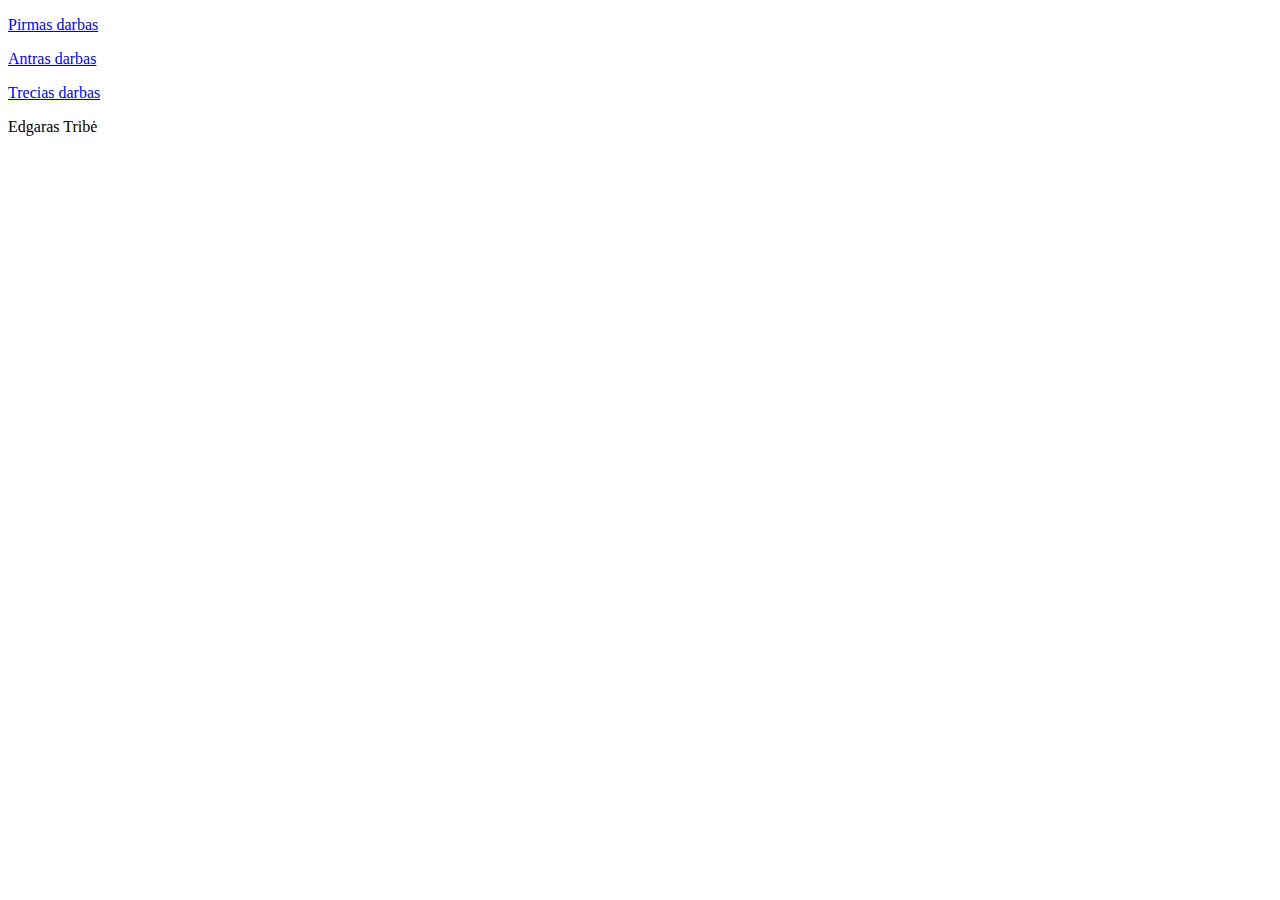
<file: index.html>
<!DOCTYPE html>
<html>
<head>
<title>Darbai</title>
</head>
<body>
<p><a href = "kelione/pirmas.html">Pirmas darbas</a></p>
<p><a href = "receptai/index.html">Antras darbas</a></p>
 <p><a href = "puslapis/index.html">Trecias darbas</a></p>
<p>Edgaras Tribė</p>
</body>



















</html>
</file>
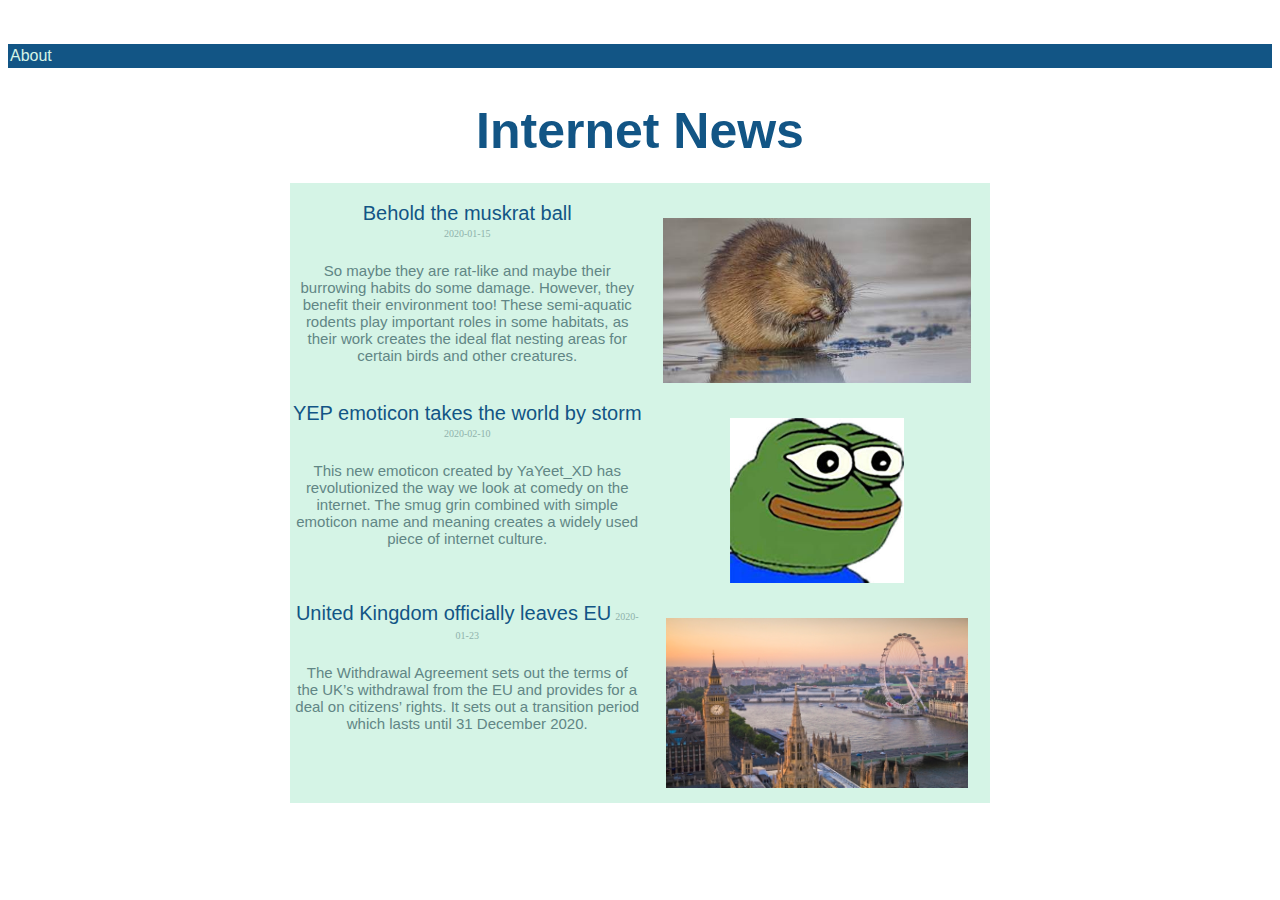
<file: puslapis/index.html>
<!DOCTYPE html>
<html>
<head>
    <link rel="stylesheet" type="text/css" href="mystyle.css">
    <meta charset="UTF-8">
    <title class="pavadinimas">Internet news</title>
</head>
<body>
<br>
<br>
<div class="info">
    <a class="nuoroda" href="zwei.html" target="_blank">About</a>
</div>
<h1 class="pavadinimas">Internet News</h1>
<div class="outer">
    <div class = "blokas">
        <a class="header" href ="https://www.treehugger.com/slideshows/readers-photos/photo-behold-ball-muskrat/"target="_blank">Behold the muskrat ball</a><br>
        <a class = "data">2020-01-15</a>
        <p class="tekstas">So maybe they are rat-like and maybe their burrowing habits do some damage. However, they benefit their environment too! These semi-aquatic rodents play important roles in some habitats, as their work creates the ideal flat nesting areas for certain birds and other creatures.</p>
    </div>
    <div class="antras">
    <img src="images/rato.jpeg" class="img">
    </div>
</div>
<div class="outer">
        <div class = "blokas">
            <a class="header" href ="https://www.techspot.com/tag/twitch/"target="_blank">YEP emoticon takes the world by storm</a><br>
            <a class="data">2020-02-10</a>
            <p class="tekstas">This new emoticon created by YaYeet_XD has revolutionized the way we look at comedy on the internet. The smug grin combined with simple emoticon name and meaning creates a widely used piece of internet culture.</p>
        </div>
        <div class="antras">
        <img src="images/yep.jpeg" class="img">
        </div>
    </div>
    <div class="outer">
            <div class = "blokas">
                <a class="header" href = "https://www.gov.uk/guidance/living-in-lithuania?utm_campaign=UK%20Nationals_LT%20-%20BMM&utm_medium=ppc&utm_source=google&utm_content=eu_exit&utm_term=brexit" target="_blank">United Kingdom officially leaves EU</a>
                <a class="data">2020-01-23</a>
                <p class="tekstas">The Withdrawal Agreement sets out the terms of the UK’s withdrawal from the EU and provides for a deal on citizens’ rights. It sets out a transition period which lasts until 31 December 2020.</p>
            </div>
            <div class="antras">
            <img src="images/london.jpeg" class="img">
            </div>
        </div>


</body>
</html>
</file>
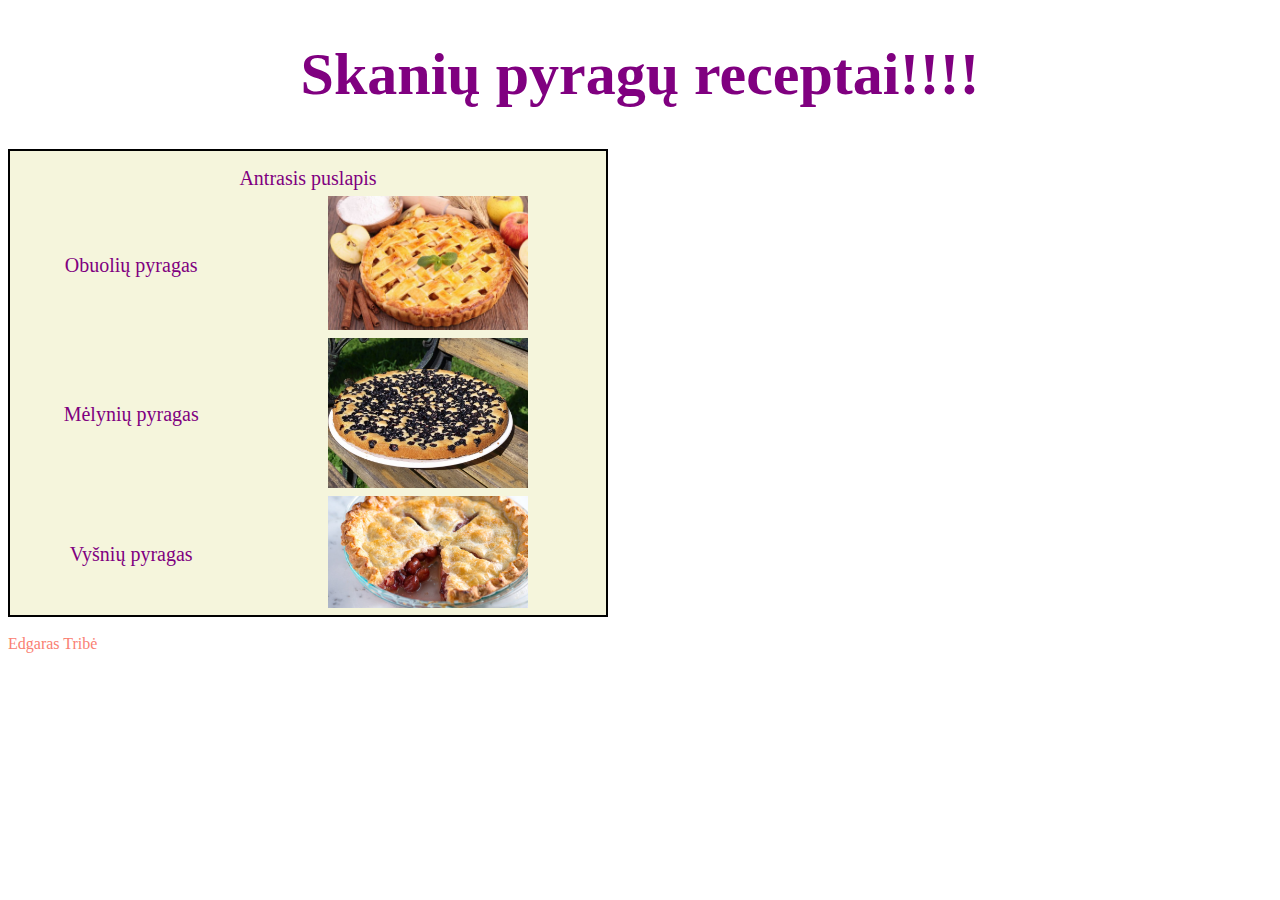
<file: receptai/index.html>
<!DOCTYPE html>
<html>
<head>
    <link rel="stylesheet" type="text/css" href="mystyle.css">
    <meta charset="UTF-8">
    <title>Šaunūs receptai!</title>
    
</head>
<body>
<h1 class = "antraste">Skanių pyragų receptai!!!!</h1>
<table class = "lent">
<tr>
<td colspan="2"><a class = "duomenys" href = "antras.html" target="_blank">Antrasis puslapis</a></td>
    
</tr>
<tr>
<td><a class="duomenys" href = "https://worldrecipes.eu/lt/category/obuoliu-pyragai" target="_blank"> Obuolių pyragas </a></td>
<td><img src = "images/applepie.jpeg" class = "pav" ></td>
</tr>
<tr>
<td><a class = "duomenys" href = "https://www.inspiredtaste.net/23159/homemade-blueberry-pie-recipe/"target="_blank">Mėlynių pyragas</a></td>
<td><img src = "images/blubpie.jpeg" class="pav"></td>
</tr>
<tr>
<td><a class = "duomenys" href = "https://leitesculinaria.com/96107/recipes-cherry-pie.html"target="_blank">Vyšnių pyragas</a></td>
<td><img src = "images/cherrypie.jpeg" class = "pav"></td>
</tr>
</table><br>
<a id="vardas">Edgaras Tribė</a>


</body>


















</html>
</file>
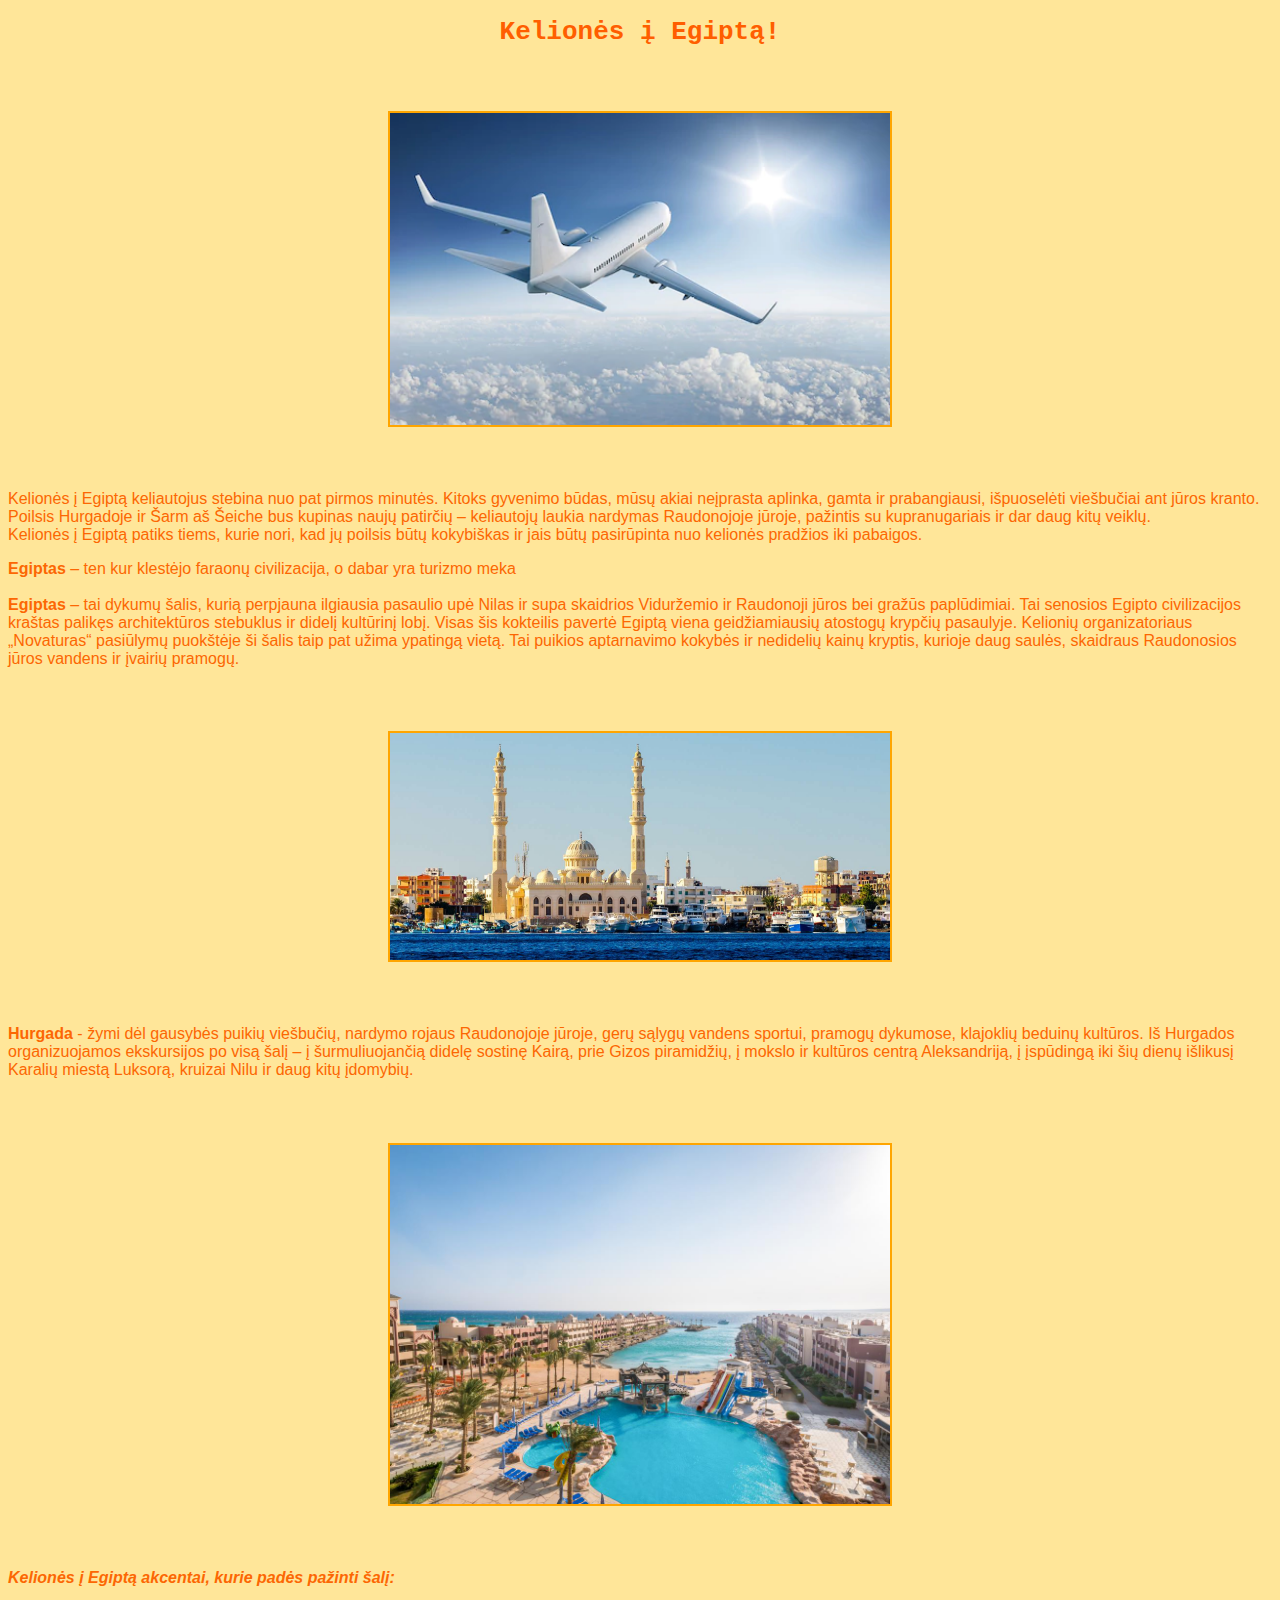
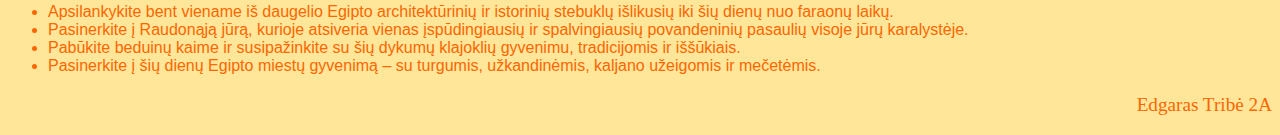
<file: kelione/pirmas.html>
<!DOCTYPE html>
<html>
<head>
    <title>Kelionė į Egiptą</title>
    <link rel="stylesheet" type="text/css" href="style.css">
</head>
<body>
    <h1 class = "antraste"><b>Kelionės į Egiptą!</b> </h1>
    <image src = "images/plane.jpeg"  class = "centras" ></image>
    <p class = "tekstas" >Kelionės į Egiptą keliautojus stebina nuo pat pirmos minutės. Kitoks gyvenimo būdas, mūsų akiai neįprasta aplinka, gamta ir prabangiausi, išpuoselėti viešbučiai ant jūros kranto. <br> Poilsis Hurgadoje ir Šarm aš Šeiche bus kupinas naujų patirčių – keliautojų laukia nardymas Raudonojoje jūroje, pažintis su kupranugariais ir dar daug kitų veiklų. <br> Kelionės į Egiptą patiks tiems, kurie nori, kad jų poilsis būtų kokybiškas ir jais būtų pasirūpinta nuo kelionės pradžios iki pabaigos.</p>
    <p class = "tekstas"><strong>Egiptas</strong> – ten kur klestėjo faraonų civilizacija, o dabar yra turizmo meka<br><br>
        <strong>Egiptas</strong> – tai dykumų šalis, kurią perpjauna ilgiausia pasaulio upė Nilas ir supa skaidrios Viduržemio ir Raudonoji jūros bei gražūs paplūdimiai. Tai senosios Egipto civilizacijos kraštas palikęs architektūros stebuklus ir didelį kultūrinį lobį. Visas šis kokteilis pavertė Egiptą viena geidžiamiausių atostogų krypčių pasaulyje. Kelionių organizatoriaus „Novaturas“ pasiūlymų puokštėje ši šalis taip pat užima ypatingą vietą. Tai puikios aptarnavimo kokybės ir nedidelių kainų kryptis, kurioje daug saulės, skaidraus Raudonosios jūros vandens ir įvairių pramogų. </p>
         <image src = images/egypt.jpeg class = "centras"></image>
    <p class = "tekstas"><strong>Hurgada</strong> - žymi dėl gausybės puikių viešbučių, nardymo rojaus Raudonojoje jūroje, gerų sąlygų vandens sportui, pramogų dykumose, klajoklių beduinų kultūros. Iš Hurgados organizuojamos ekskursijos po visą šalį – į šurmuliuojančią didelę sostinę Kairą, prie Gizos piramidžių, į mokslo ir kultūros centrą Aleksandriją, į įspūdingą iki šių dienų išlikusį Karalių miestą Luksorą, kruizai Nilu ir daug kitų įdomybių.</p>
    <image src = "images/hurgada.jpeg"  class = "centras" ></image>
            <p class = "tekstas"><i><b>Kelionės į Egiptą akcentai, kurie padės pažinti šalį:</b></i></p>
            <ul class = "tekstas">
            <li>Apsilankykite bent viename iš daugelio Egipto architektūrinių ir istorinių stebuklų išlikusių iki šių dienų nuo faraonų laikų.</li>
            <li>Pasinerkite į Raudonąją jūrą, kurioje atsiveria vienas įspūdingiausių ir spalvingiausių povandeninių pasaulių visoje jūrų karalystėje.</li>
            <li>Pabūkite beduinų kaime ir susipažinkite su šių dykumų klajoklių gyvenimu, tradicijomis ir iššūkiais.</li>
            <li>Pasinerkite į šių dienų Egipto miestų gyvenimą – su turgumis, užkandinėmis, kaljano užeigomis ir mečetėmis.</li>
            </ul>
    <p id = "vard"> Edgaras Tribė 2A </p>
</body>
</file>
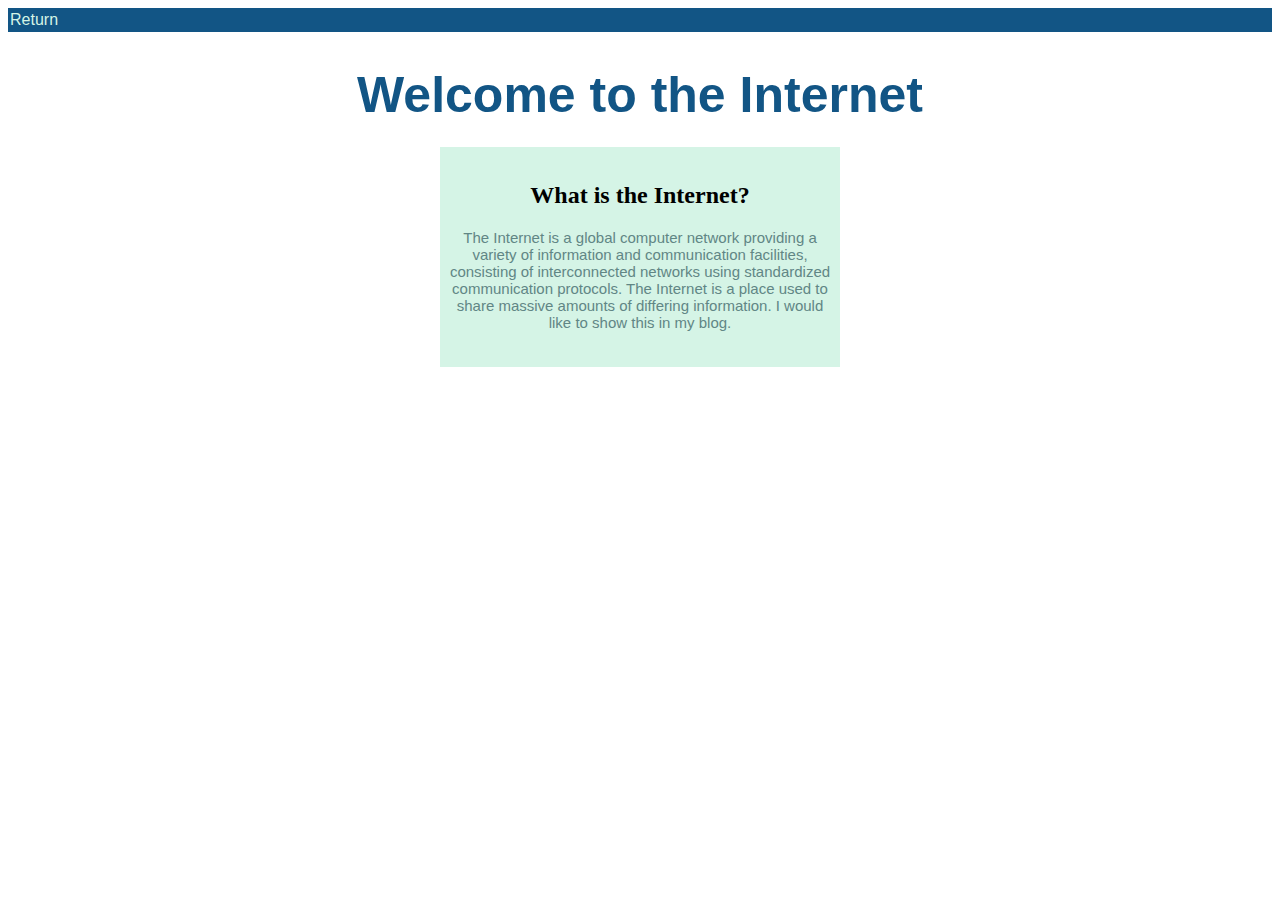
<file: puslapis/zwei.html>
<!DOCTYPE html>
<html>
<head>
    <link rel="stylesheet" type="text/css" href="mystyle.css">
    <meta charset="UTF-8">
    <title>Internet news</title>
</head>
<body>
<div class="info">
<a class="nuoroda" href="index.html" target="_blank">Return</a>
</div>
<h1 class="pavadinimas">Welcome to the Internet</h1>
<div class="outer">
    <div class = "blokas">
        <h2>What is the Internet?</h2>
        <p class="tekstas">The Internet is a global computer network providing a variety of information and communication facilities, consisting of interconnected networks using standardized communication protocols.
             The Internet is a place used to share massive amounts of differing information. I would like to show this in my blog.
        </p>
    </div>
</div>
</file>
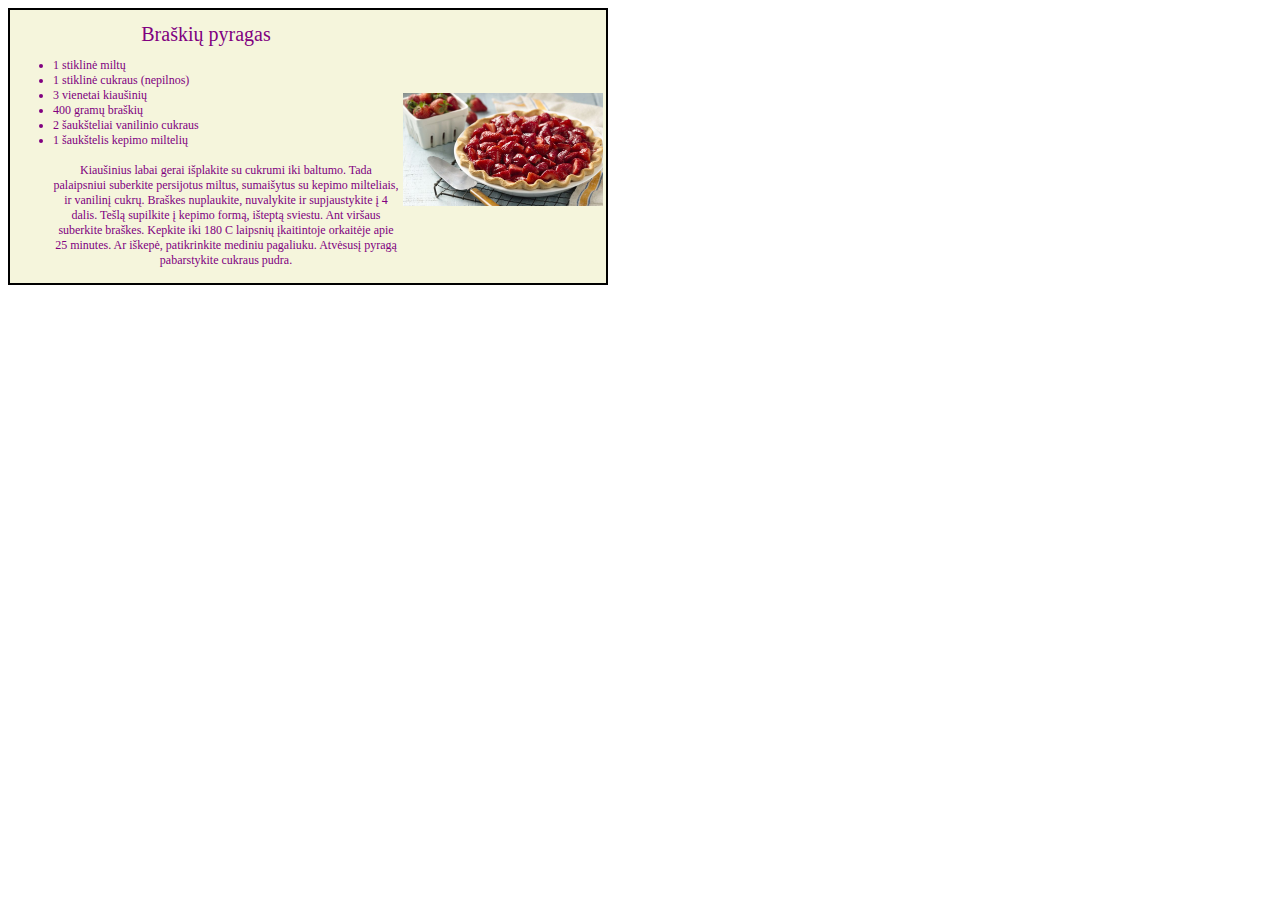
<file: receptai/antras.html>
<!DOCTYPE html>
<html>
<head>
    <link rel="stylesheet" type="text/css" href="mystyle.css">
    <meta charset="UTF-8">
    <title>Saunus receptai!</title>
</head>
<body>
    <table class = "lent">
    <tr>
        <td><a class = "title">Braškių pyragas</a>
        <ul class="duomen">
            <li class="epic">1 stiklinė miltų</li>	
            <li class="epic">1 stiklinė cukraus (nepilnos)</li>   
            <li class="epic">3 vienetai kiaušinių</li>   
            <li class="epic">400 gramų braškių</li>   
            <li class="epic"> 2 šaukšteliai vanilinio cukraus</li>	
            <li class="epic">1 šaukštelis kepimo miltelių</li><br>
            <a>Kiaušinius labai gerai išplakite su cukrumi iki baltumo. Tada palaipsniui suberkite persijotus miltus, sumaišytus su kepimo milteliais, ir vanilinį cukrų. Braškes nuplaukite, nuvalykite ir supjaustykite į 4 dalis. Tešlą supilkite į kepimo formą, išteptą sviestu. Ant viršaus suberkite braškes. Kepkite iki 180 C laipsnių įkaitintoje orkaitėje apie 25 minutes. Ar iškepė, patikrinkite mediniu pagaliuku. Atvėsusį pyragą pabarstykite cukraus pudra.</a>
        </ul></td>
        <td><img src = "images/strawbpie.jpeg" class = "pav" ></td>
    </tr>
    </table>
</body>
</html>
</file>
<file: puslapis/mystyle.css>
.pavadinimas{
color: #125585;
font-size: 50px;
font-family: 'Lucida Sans', 'Lucida Sans Regular', 'Lucida Grande', 'Lucida Sans Unicode', Geneva, Verdana, sans-serif;
text-align: center;
}

a.header{
color: #125585;
font-size: 20px;
text-decoration: none;
line-height: 20px;
font-family: 'Lucida Sans', 'Lucida Sans Regular', 'Lucida Grande', 'Lucida Sans Unicode', Geneva, Verdana, sans-serif;

}

.blokas {
padding-top: 20px;
background-color: #d5f4e6;
width: 400px;
height: 200px;
text-align: center;
line-height: 17px;
font-family: Verdana;
}
.img{
height: 170px;
}
.antras{
display: inline-block;
padding-top: 20px;
width: 390px;
height: 200px;
display: flex;
justify-content: center;  
align-items: center;
background-color:#d5f4e6;
}
.outer{
width: 700px;
height: 200px;
margin: auto;
display: flex;
justify-content: center;  
align-items: center;
}
div.info{
padding: 2px;
display: flex;
align-items: center;
background-color: #125585;
height: 20px;
}
.nuoroda{
font-family: 'Lucida Sans', 'Lucida Sans Regular', 'Lucida Grande', 'Lucida Sans Unicode', Geneva, Verdana, sans-serif;
text-decoration: none;
color: #d5f4e6;
}
p.tekstas{
font-size: 15px;
color: #618685;
padding: 5px;
font-family: 'Lucida Sans', 'Lucida Sans Regular', 'Lucida Grande', 'Lucida Sans Unicode', Geneva, Verdana, sans-serif;
}
.data{
    font-size: 10px;
    opacity: 60%;
    color: #618685;
}
</file>
<file: receptai/mystyle.css>
table{
    border: solid 2px;
    padding-top: 10px;
    background-color: darkgray;
    width: 600px;
    background-color: beige;
    }
    td{
        height: 28px;
        margin-top: 10%;
        margin-bottom: 10%;
        text-align: center;
    }
    h1.antraste{
        font-size: 60px;
        text-align: center;
        color: purple;
    }
    .duomenys{
        text-decoration: none;
        font-size: 20px;
        color: purple;
    }
    img.pav{
        width: 200px;
    }
    .epic{
    text-align: left;
    }
    .title{
        color: purple;
        font-size: 20px;
    }
    .recept{
        text-align: left;
    }
    .duomen{
        color: purple;
        font-size: 12px;
    }
    #vardas {
        font-size: medium;
        color: salmon;
    }
</file>
<file: kelione/style.css>
body {
    background-color:#ffe699;
}

.tekstas {font-size: 18 px;
color:#fc6703;
font-family: Arial, Helvetica, sans-serif;
}
.centras {border: 2px solid orange;
display: block;
margin-left: auto;
margin-right: auto;
margin-top: 5%;
margin-bottom: 5%;
width: 500px;}
.antraste {font-size: 30 px;
    color:rgb(255, 94, 0);
    text-align: center;
    font-family: monospace;
}
#vard {
color: #fc6703;
text-align: right;
font-size: larger;
}
</file>
